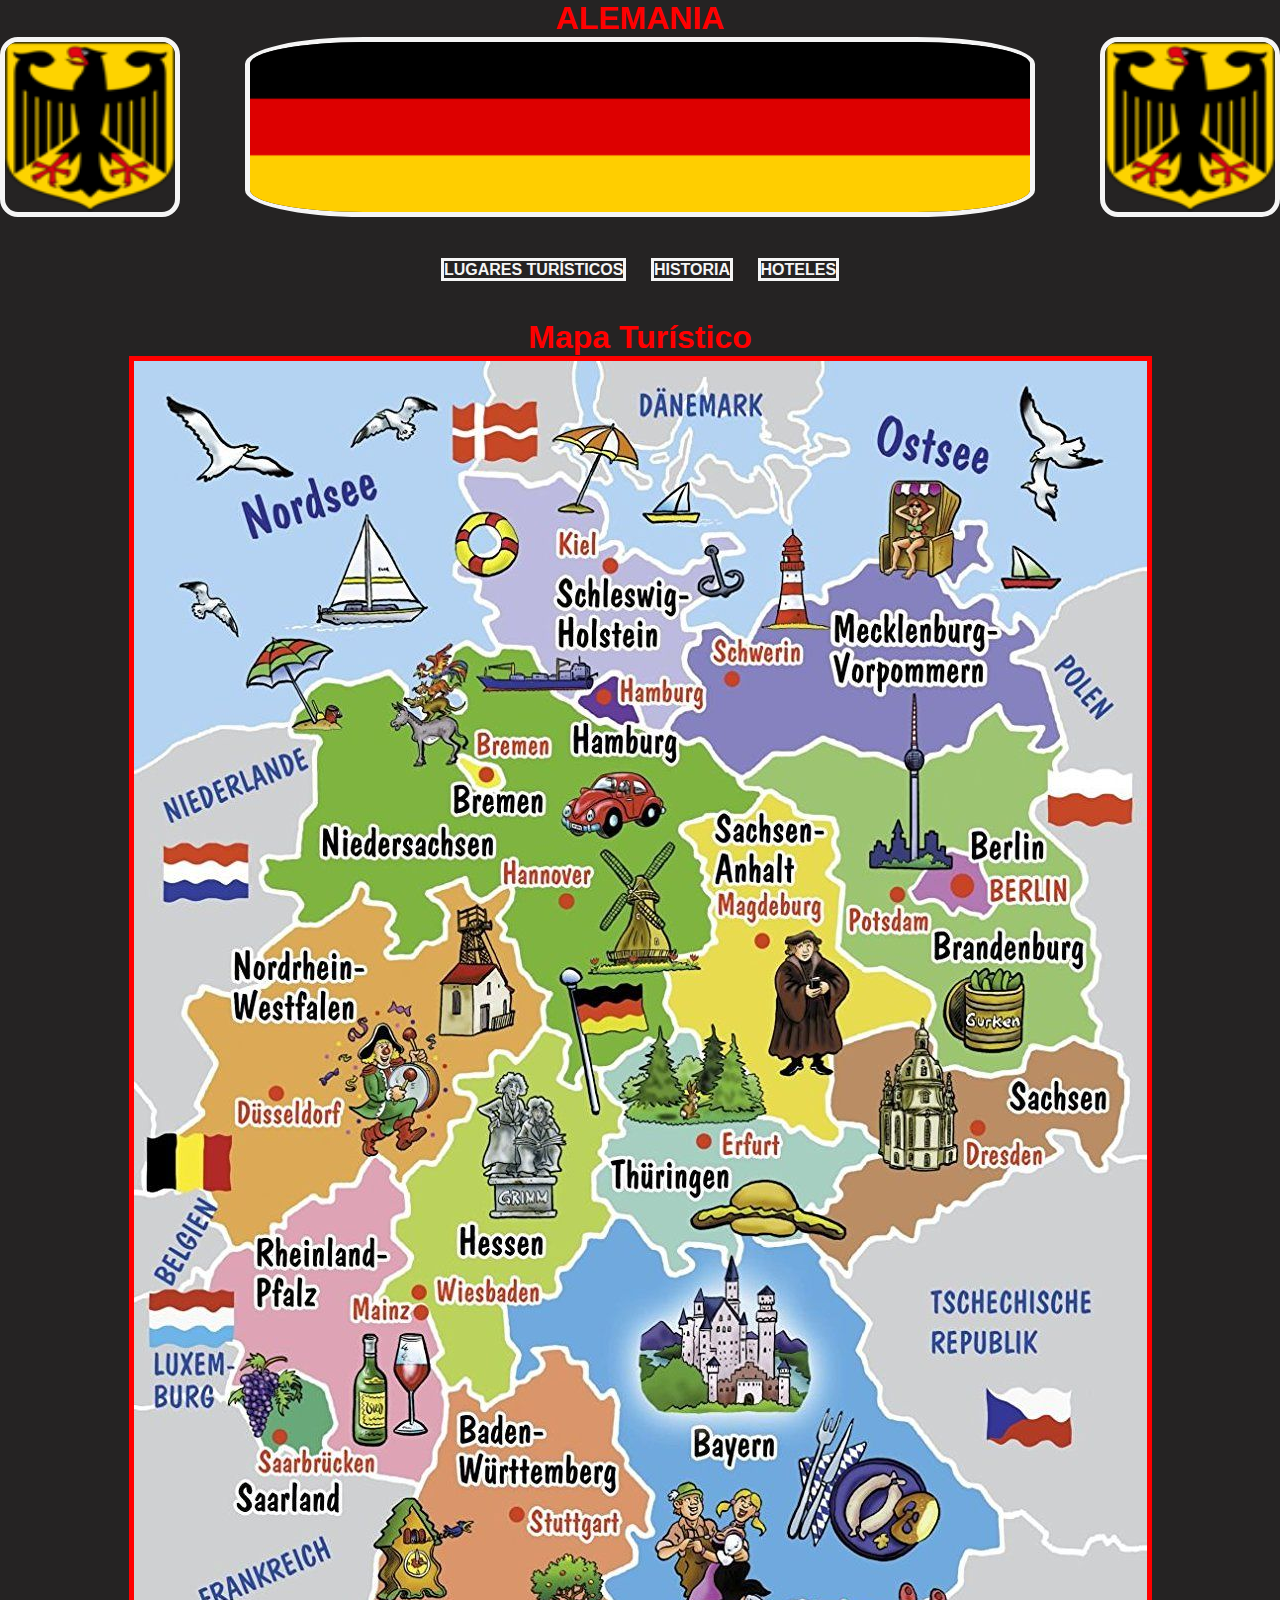
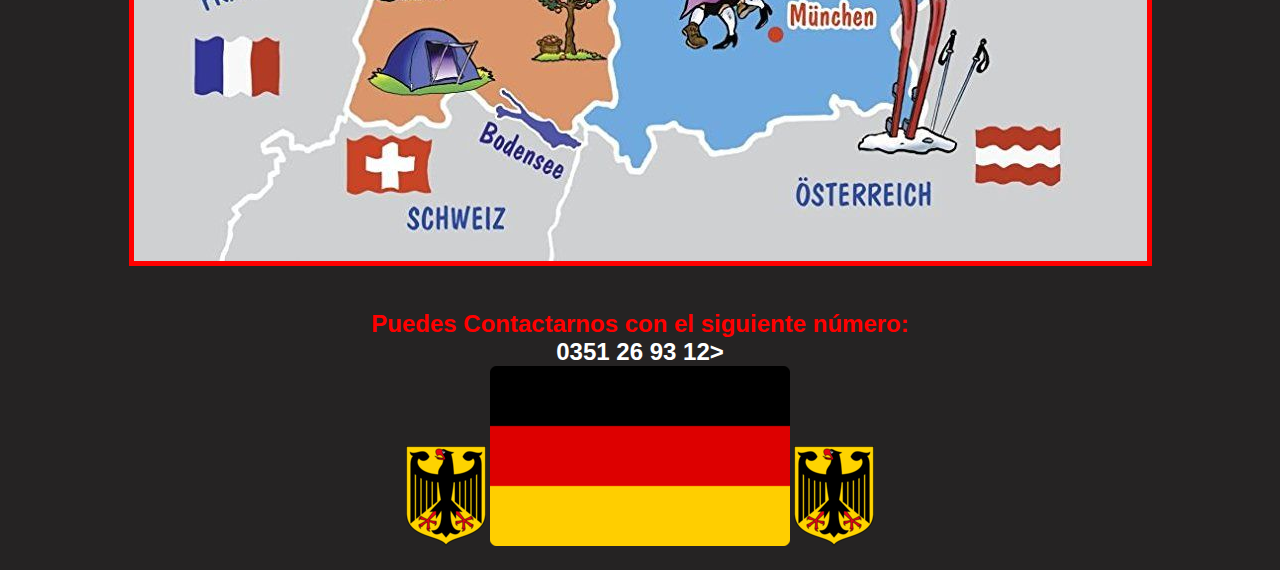
<file: Página Turismo/index.html>
<!DOCTYPE html>
<html lang="en">
<head>
    <meta charset="UTF-8">
    <meta name="viewport" content="width=device-width, initial-scale=1.0">
    <title>TURISMO EN ALEMANIA</title>
    <link rel="stylesheet" href="src/css/style.css">
</head>
<body>
    <header>
        <div class="encabezado">
            <h1 class="encabezado__titulo">ALEMANIA</h1>
            <img class="encabezado__image1" src="src/img/escudo de armas.png" alt="">
            <img class="encabezado__image2" src="src/img/bandera alemania.png" alt="">
            <img class="encabezado__image3" src="src/img/escudo de armas.png" alt="">
        </div>
    </header>
    <aside>
        <ul>
            <div class="botones">
                <nav>
                    <a class="botones__fotos" href="fotos.html"></a>
                    <a class="botones__historia" href="historia.html"></a>
                    <a class="botones__hoteles" href="hoteles.html"></a>
                </nav>
            </div>
        </ul>
    </aside>
    <section>
        <article>
            <div class="mapa">
                <h1 class="mapa__texto"><b>Mapa Turístico</b></h1>
                <img class="mapa__imagen" src="src/img/mapa alemania.jpg" alt="">
            </div>
        </article>
    </section>
    <footer>
        <div class="footer-index">
            <h2 class="footer-index__texto">Puedes Contactarnos con el siguiente número:</h2>
            <h2 class="footer-index__num"><b>0351 26 93 12</b>></h2>
            <img class="footer-index__imagen1" src="src/img/escudo de armas.png" alt="">
            <img class="footer-index__imagen2" src="src/img/bandera alemania.png" alt="">
            <img class="footer-index__imagen3" src="src/img/escudo de armas.png" alt="">
        </div>
    </footer>
</body>
</html>
</file>
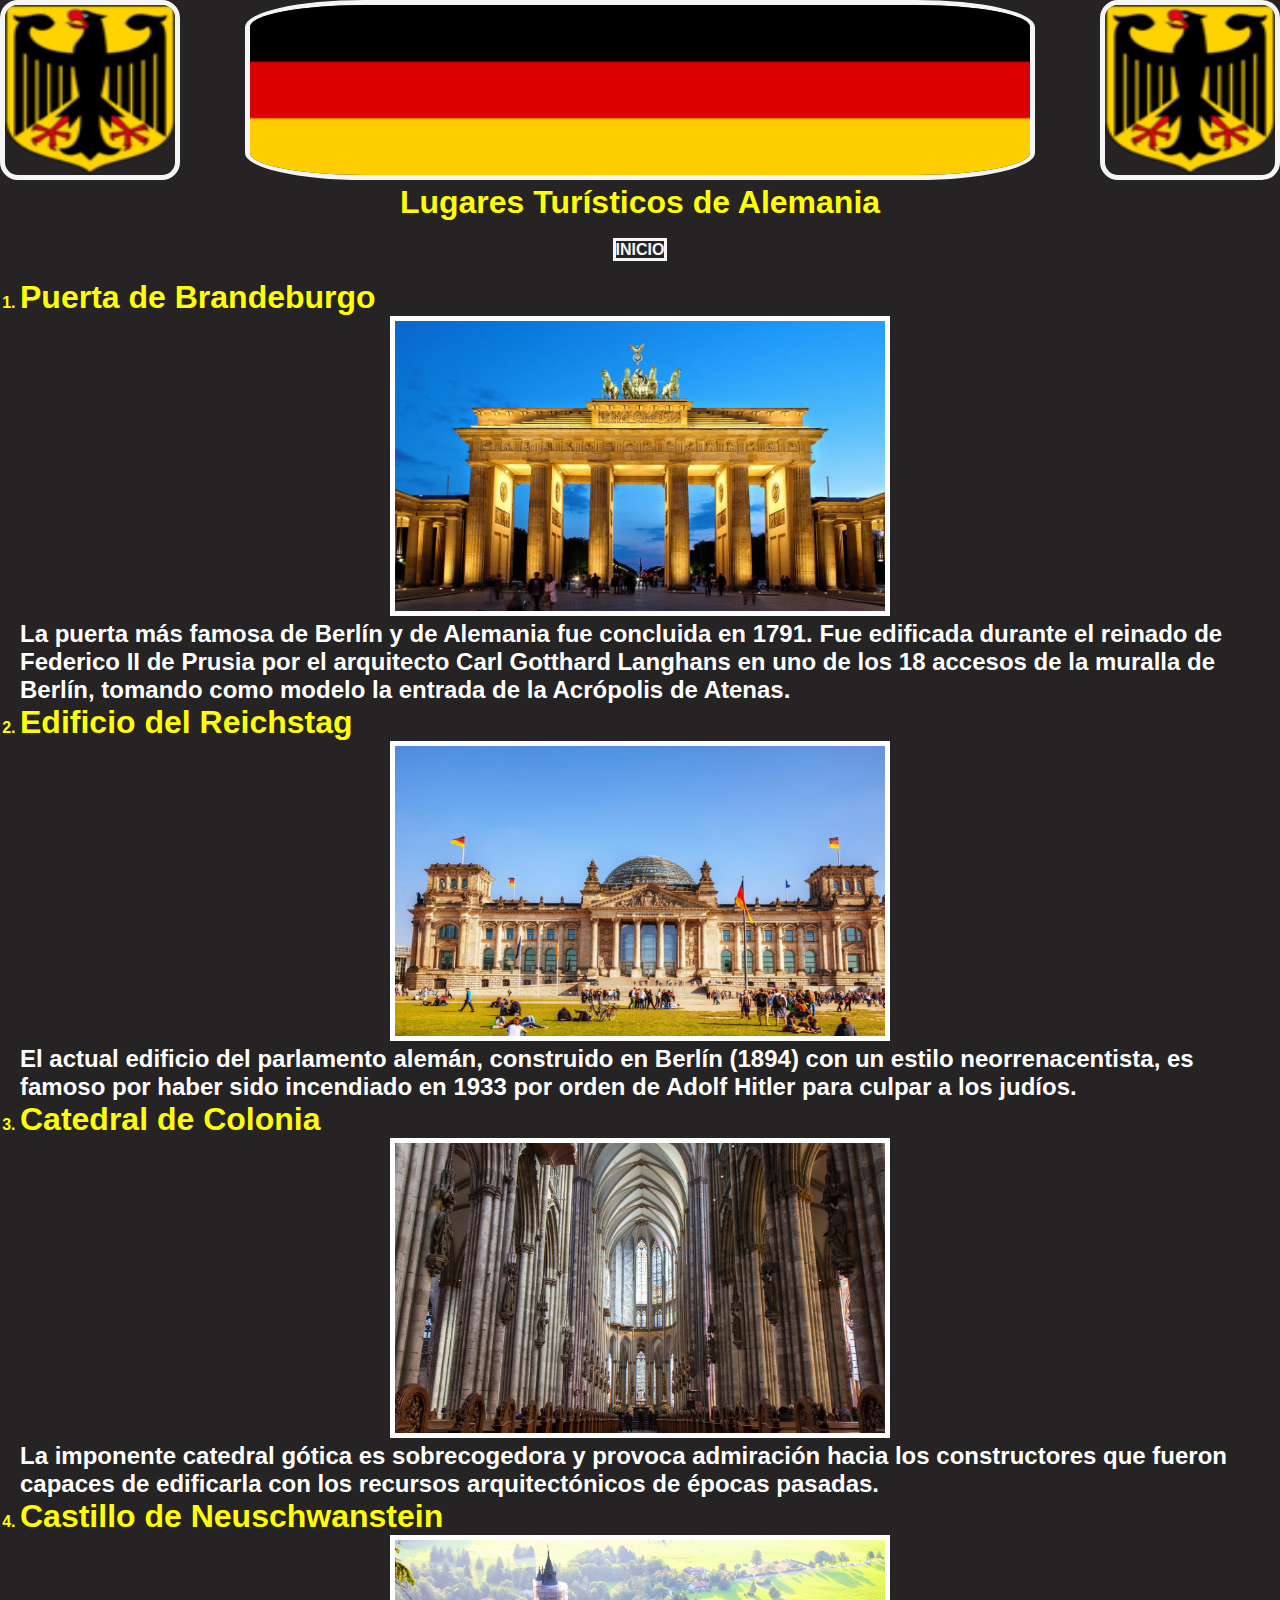
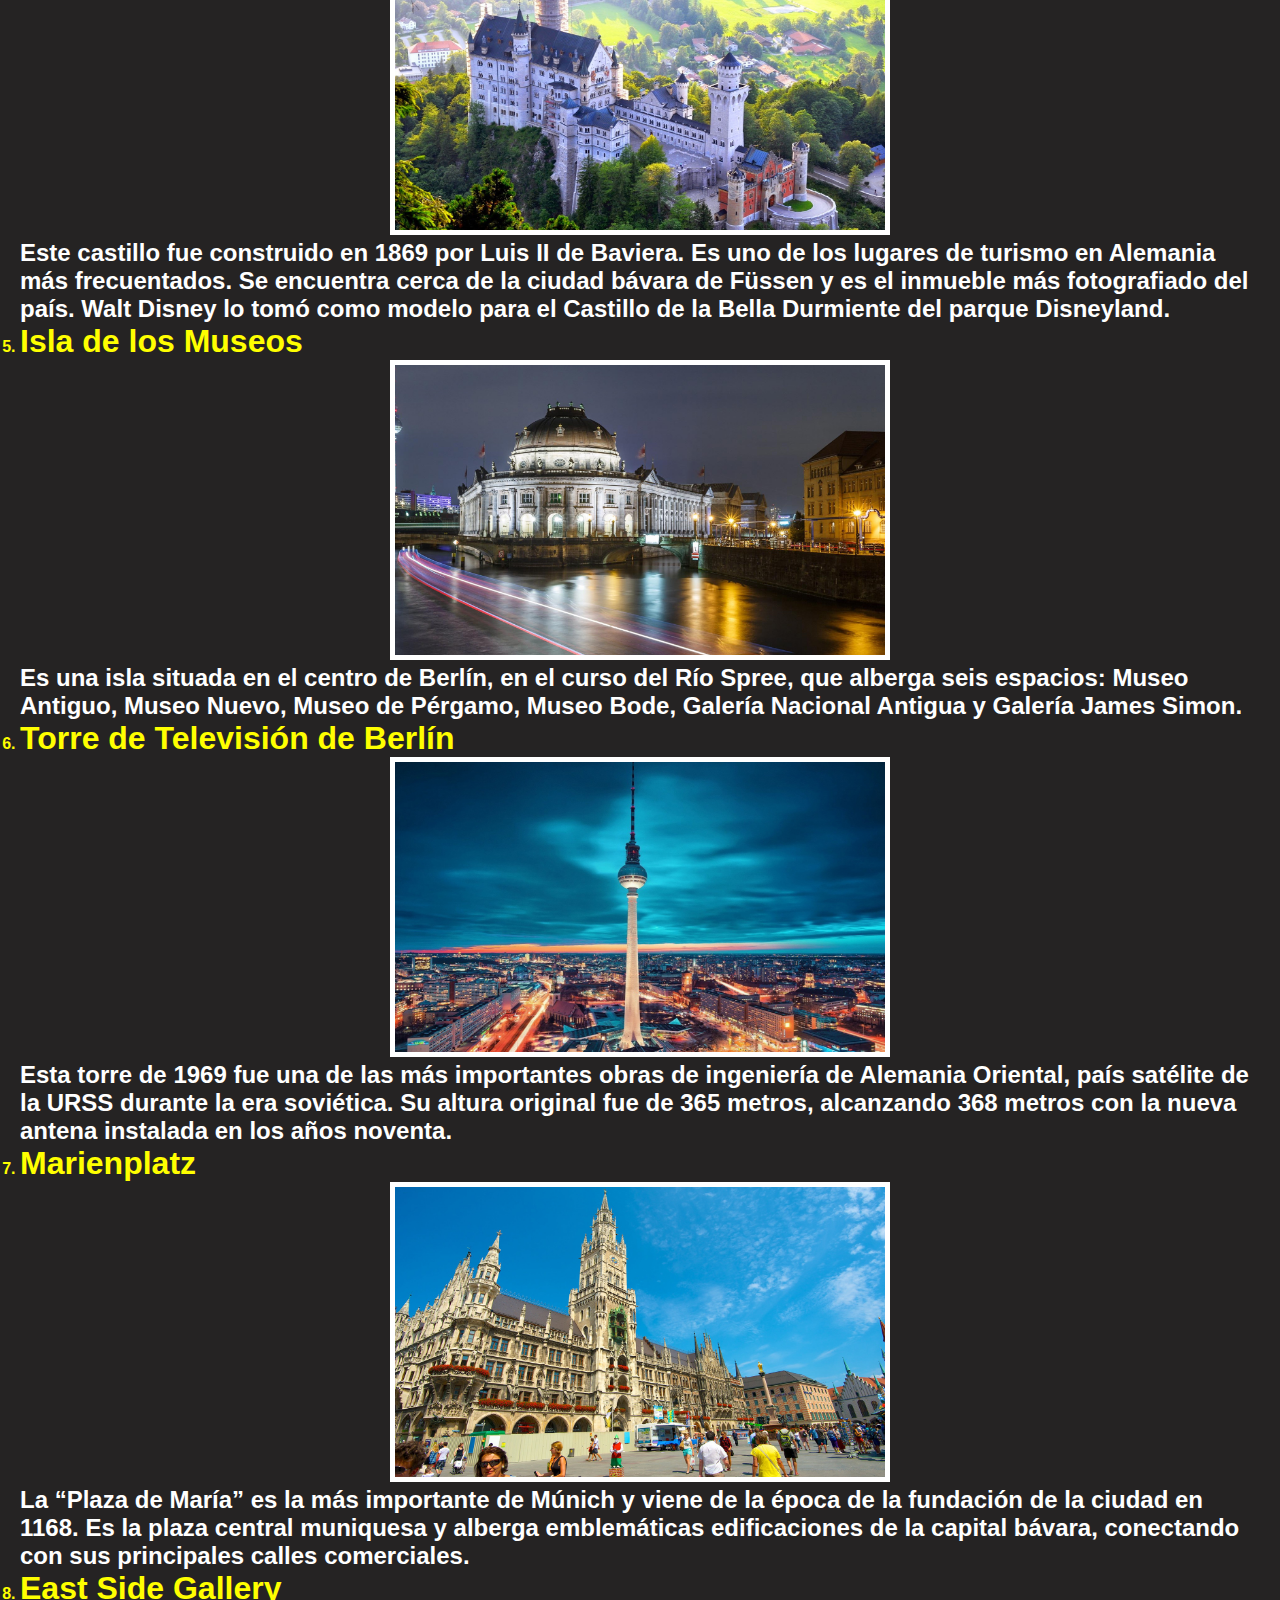
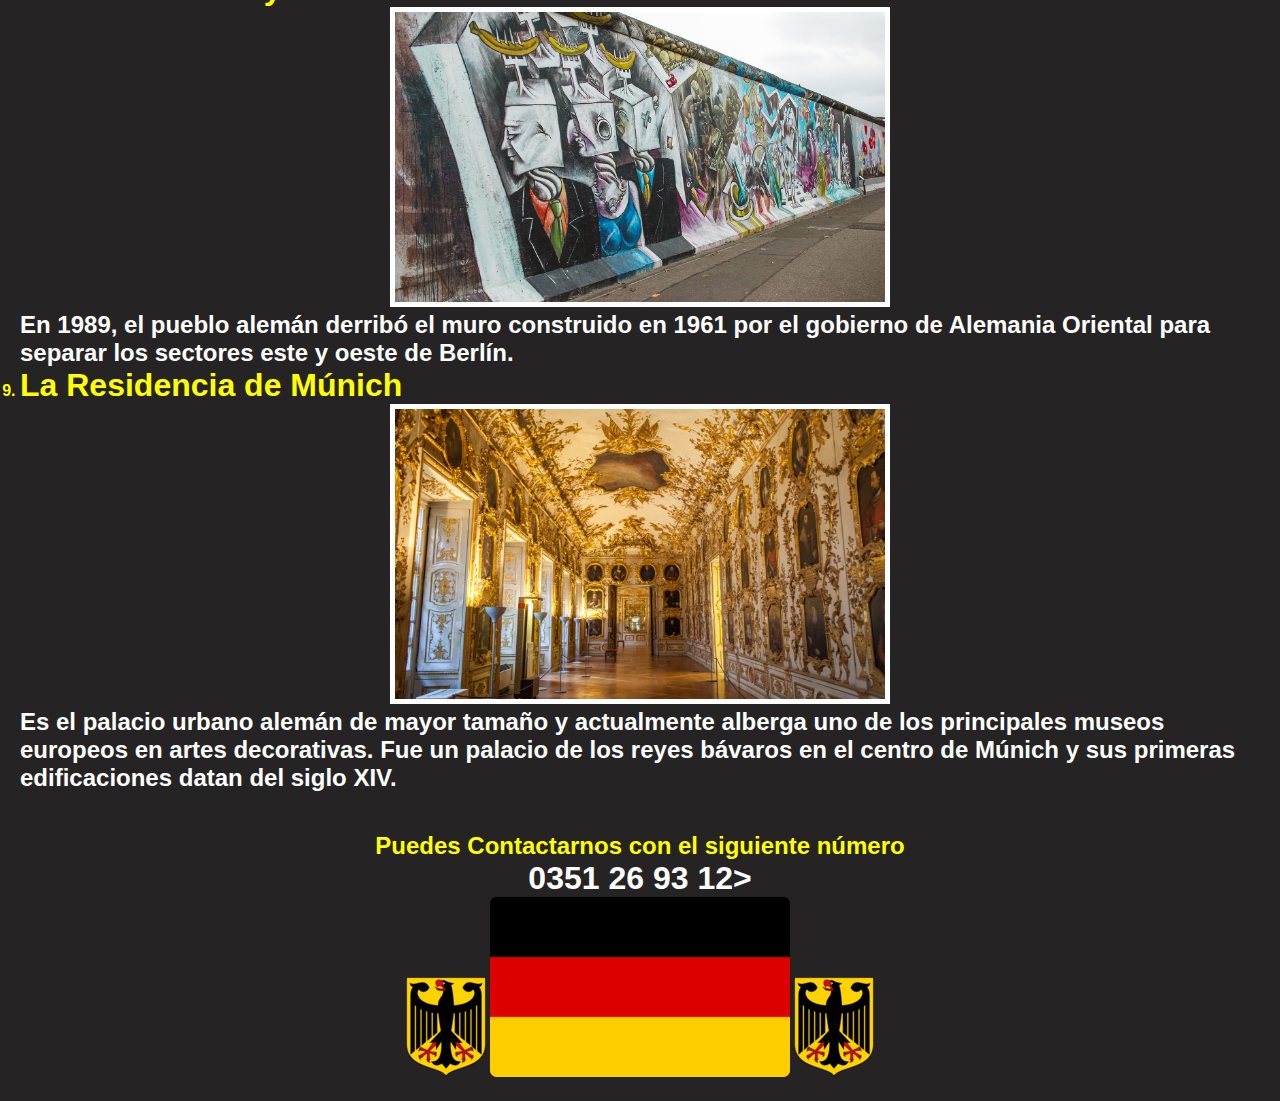
<file: Página Turismo/fotos.html>
<!DOCTYPE html>
<html lang="en">
<head>
    <meta charset="UTF-8">
    <meta http-equiv="X-UA-Compatible" content="IE=edge">
    <meta name="viewport" content="width=device-width, initial-scale=1.0">
    <title>FOTOS</title>
    <link rel="stylesheet" href="src/css/style.css">
</head>
<body>
    <header>
        <div class="encabezado">
            <img class="encabezado__escudo1" src="src/img/escudo de armas.png" alt="">
            <img class="encabezado__bandera" src="src/img/bandera alemania.png" alt="">
            <img class="encabezado__escudo2" src="src/img/escudo de armas.png" alt="">
            <h1 class="encabezado__texto1">Lugares Turísticos de Alemania</h1>
            <nav>
                <a class="encabezado__boton-inicio" href="index.html"></a>
            </nav>
        </div>
    </header>
    <section>
        <article>
            <div class="lugares">
                <ol>
                    <li class="lugares__brandeburgo"><h1><b>Puerta de Brandeburgo</b></h1></li>
                    <center><img class="lugares__imagen1" src="src/img/lugares/Puerta-de-Brandenburgo-1024x682.jpg" alt=""></center>
                    <h2 class="lugares__texto1">La puerta más famosa de Berlín y de Alemania fue concluida en 1791. Fue edificada durante el reinado de Federico II de Prusia por el arquitecto Carl Gotthard Langhans en uno de los 18 accesos de la muralla de Berlín, tomando como modelo la entrada de la Acrópolis de Atenas.</h2>
    
                    <li class="lugares__reich"><h1><b>Edificio del Reichstag</b></h1></li>
                    <center><img class="lugares__imagen2" src="src/img/lugares/edificio-del-reichstag.jpg" alt=""></center>
                    <h2 class="lugares__texto2">El actual edificio del parlamento alemán, construido en Berlín (1894) con un estilo neorrenacentista, es famoso por haber sido incendiado en 1933 por orden de Adolf Hitler para culpar a los judíos.</h2>
    
                    <li class="lugares__catedral"><h1><b>Catedral de Colonia</b></h1></li>
                    <center><img class="lugares__imagen3" src="src/img/lugares/catedral-de-colonia.jpg" alt=""></center>
                    <h2 class="lugares__texto3">La imponente catedral gótica es sobrecogedora y provoca admiración hacia los constructores que fueron capaces de edificarla con los recursos arquitectónicos de épocas pasadas.</h2>
    
                    <li class="lugares__castillo"><h1><b>Castillo de Neuschwanstein</b></h1></li>
                    <center><img class="lugares__imagen4" src="src/img/lugares/castillo-de-neuschwanstein.jpg" alt=""></center>
                    <h2 class="lugares__texto4">Este castillo fue construido en 1869 por Luis II de Baviera. Es uno de los lugares de turismo en Alemania más frecuentados. Se encuentra cerca de la ciudad bávara de Füssen y es el inmueble más fotografiado del país. Walt Disney lo tomó como modelo para el Castillo de la Bella Durmiente del parque Disneyland.</h2>
    
                    <li class="lugares__isla"><h1><b>Isla de los Museos</b></h1></li>
                    <center><img class="lugares__imagen5" src="src/img/lugares/isla-de-los-museos.jpg" alt=""></center>
                    <h2 class="lugares__texto5">Es una isla situada en el centro de Berlín, en el curso del Río Spree, que alberga seis espacios: Museo Antiguo, Museo Nuevo, Museo de Pérgamo, Museo Bode, Galería Nacional Antigua y Galería James Simon.</h2>
    
                    <li class="lugares__torre"><h1><b>Torre de Televisión de Berlín</b></h1></li>
                    <center><img class="lugares__imagen6" src="src/img/lugares/torre-de-television-de-berlin.jpg" alt=""></center>
                    <h2 class="lugares__texto6">Esta torre de 1969 fue una de las más importantes obras de ingeniería de Alemania Oriental, país satélite de la URSS durante la era soviética. Su altura original fue de 365 metros, alcanzando 368 metros con la nueva antena instalada en los años noventa.</h2>
    
                    <li class="lugares__marienplatz"><h1><b>Marienplatz</b></h1></li>
                    <center><img class="lugares__imagen7" src="src/img/lugares/marienplatz-alemania.jpg" alt=""></center>
                    <h2 class="lugares__texto7">La “Plaza de María” es la más importante de Múnich y viene de la época de la fundación de la ciudad en 1168. Es la plaza central muniquesa y alberga emblemáticas edificaciones de la capital bávara, conectando con sus principales calles comerciales.</h2>
    
                    <li class="lugares__east"><h1><b>East Side Gallery</b></h1></li>
                    <center><img class="lugares__imagen8" src="src/img/lugares/east-side-gallery.jpg" alt=""></center>
                    <h2 class="lugares__texto8">En 1989, el pueblo alemán derribó el muro construido en 1961 por el gobierno de Alemania Oriental para separar los sectores este y oeste de Berlín.</h2>
    
                    <li class="lugares__munch"><h1><b>La Residencia de Múnich</b></h1></li>
                    <center><img class="lugares__imagen9" src="src/img/lugares/la-residencia-de-munich.jpg" alt=""></center>
                    <h2 class="lugares__texto9">Es el palacio urbano alemán de mayor tamaño y actualmente alberga uno de los principales museos europeos en artes decorativas. Fue un palacio de los reyes bávaros en el centro de Múnich y sus primeras edificaciones datan del siglo XIV.</h2>
                </ol>
            </div>
        </article>
    </section>
    <footer>
        <div class="footer-fotos">
            <h2 class="footer-fotos__texto">Puedes Contactarnos con el siguiente número</h2>
            <h1 class="footer-fotos__numero"><b>0351 26 93 12</b>></h1>
            <img class="footer-fotos__imagen1" src="src/img/escudo de armas.png" alt="">
            <img class="footer-fotos__imagen2" src="src/img/bandera alemania.png" alt="">
            <img class="footer-fotos__imagen3" src="src/img/escudo de armas.png" alt="">
        </div>
    </footer>
</body>
</html>
</file>
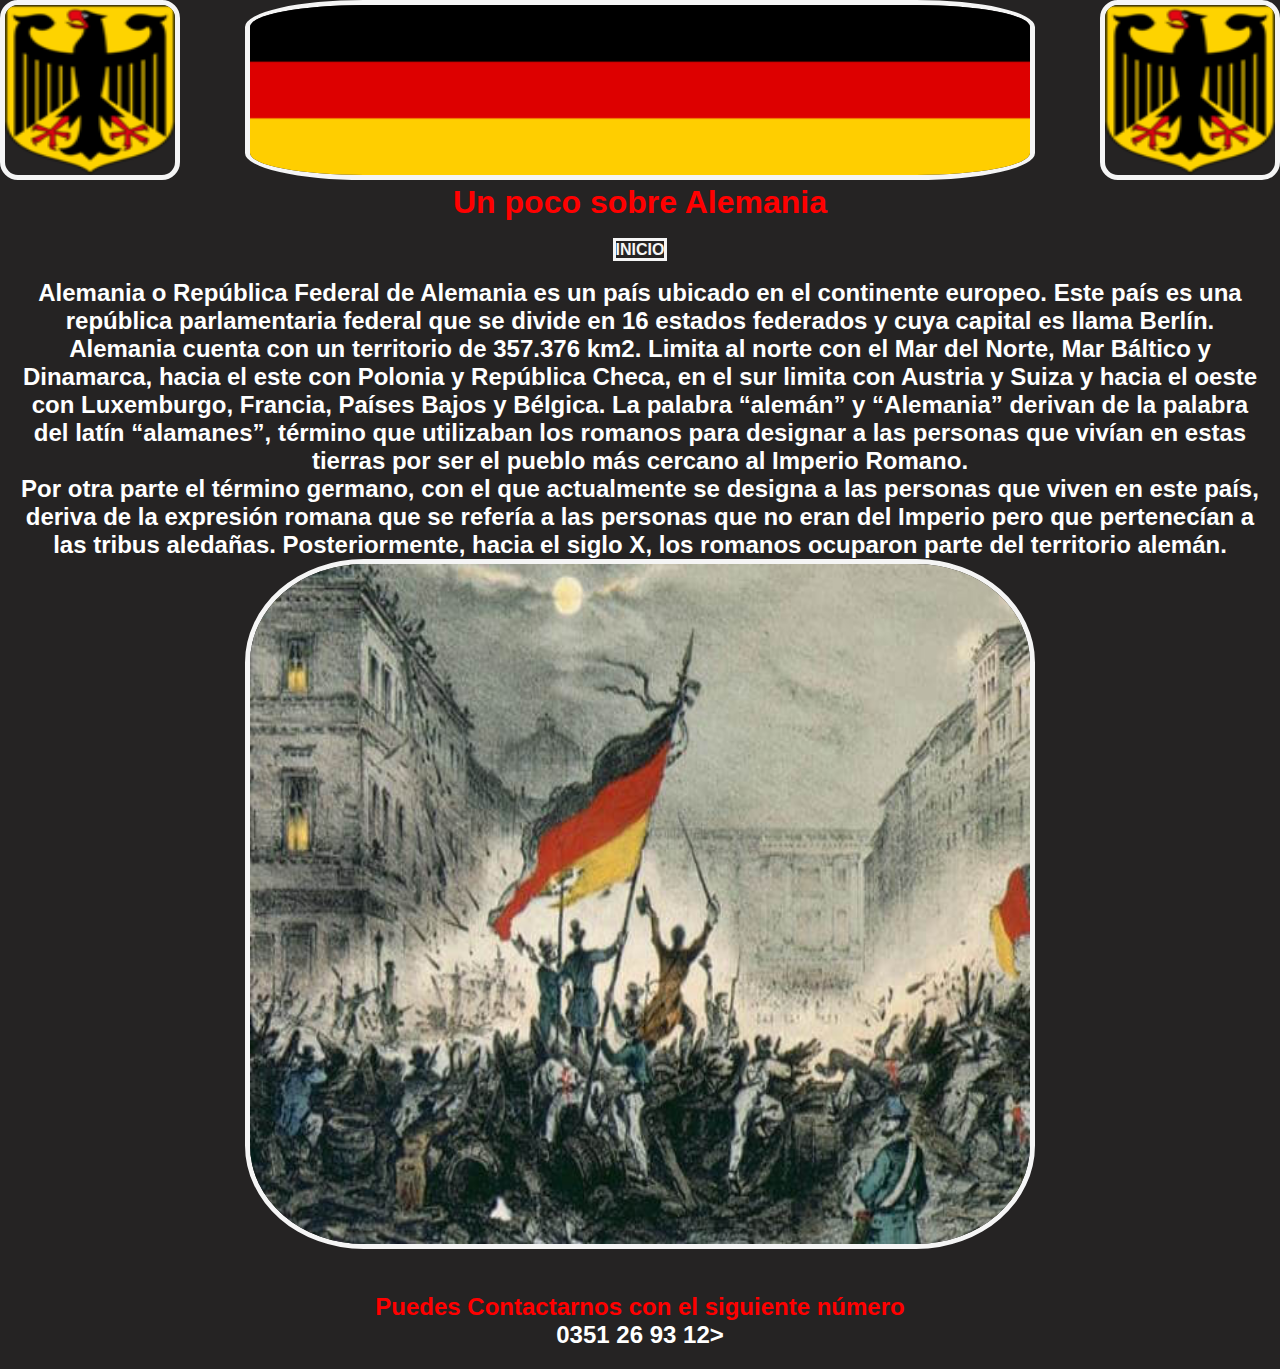
<file: Página Turismo/historia.html>
<!DOCTYPE html>
<html lang="en">
<head>
    <meta charset="UTF-8">
    <meta http-equiv="X-UA-Compatible" content="IE=edge">
    <meta name="viewport" content="width=device-width, initial-scale=1.0">
    <title>HISRORIA</title>
    <link rel="stylesheet" href="src/css/style.css">
</head>
<body>
    <header>
        <div class="encabezado-historia">
            <img class="encabezado-historia__imagen1" src="src/img/escudo de armas.png" alt="">
            <img class="encabezado-historia__imagen2" src="src/img/bandera alemania.png" alt="">
            <img class="encabezado-historia__imagen3" src="src/img/escudo de armas.png" alt="">
            <h1 class="encabezado-historia__texto"><b>Un poco sobre Alemania</b></h1>
            <nav>
                <a class="encabezado-historia__boton" href="index.html"></a>
            </nav>
        </div>
    </header>
    <section>
        <article>
            <div class="historia">
                <h2 class="historia__texto1">Alemania o República Federal de Alemania es un país ubicado en el continente europeo. Este país es una república parlamentaria federal que se divide en 16 estados federados y cuya capital es llama Berlín.</h2>
                <h2 class="historia__texto2">Alemania cuenta con un territorio de 357.376 km2. Limita al norte con el Mar del Norte, Mar Báltico y Dinamarca, hacia el este con Polonia y República Checa, en el sur limita con Austria y Suiza y hacia el oeste con Luxemburgo, Francia, Países Bajos y Bélgica. La palabra “alemán” y “Alemania” derivan de la palabra del latín “alamanes”, término que utilizaban los romanos para designar a las personas que vivían en estas tierras por ser el pueblo más cercano al Imperio Romano.</h2>
                <h2 class="historia__texto3">Por otra parte el término germano, con el que actualmente se designa a las personas que viven en este país, deriva de la expresión romana que se refería a las personas que no eran del Imperio pero que pertenecían a las tribus aledañas. Posteriormente, hacia el siglo X, los romanos ocuparon parte del territorio alemán.</h2>
                <img class="historia_imagen1" src="src/img/historia.jpg" alt="">
            </div>
        </article>
    </section>
    <footer>
        <div class="footer-historia">
            <h2 class="footer-historia__texto1">Puedes Contactarnos con el siguiente número</h2>
            <h2 class="footer-historia__numero"><b>0351 26 93 12</b>></h2>
        </div>
    </footer>
</body>
</html>
</file>
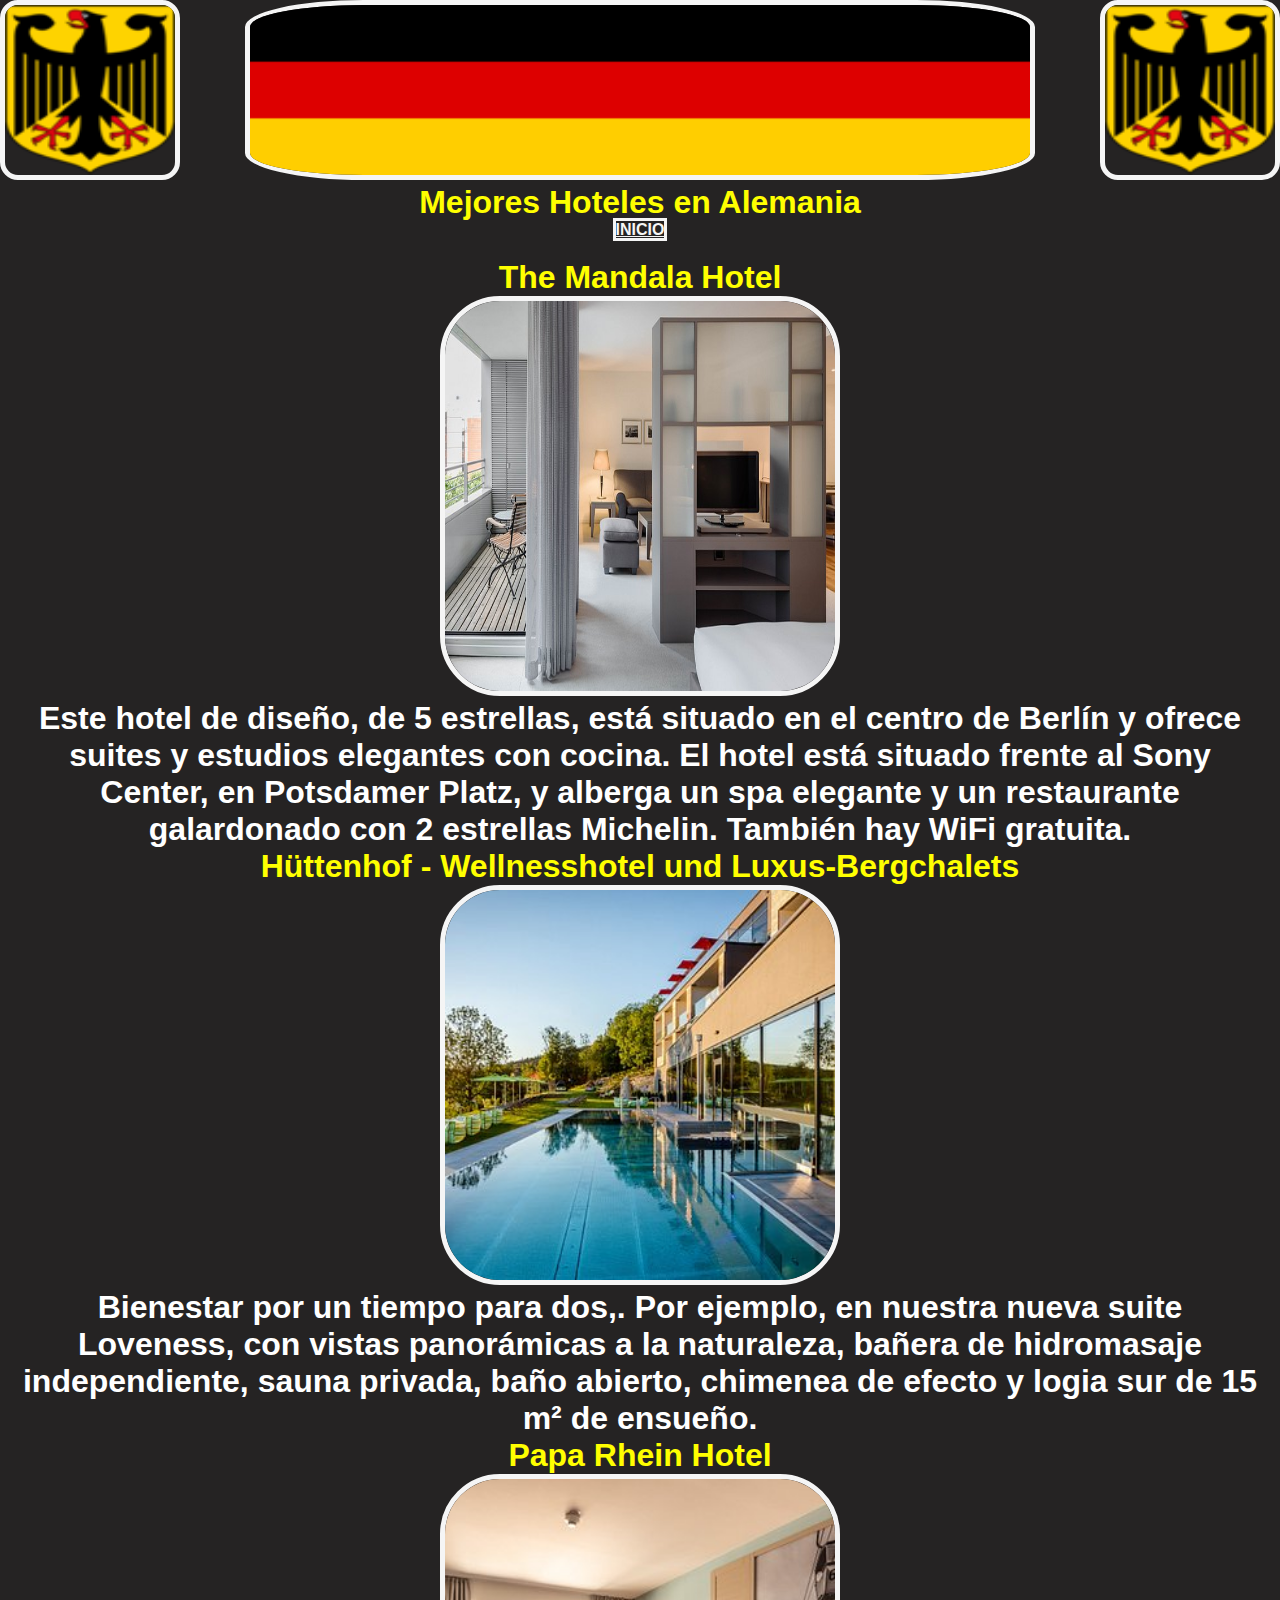
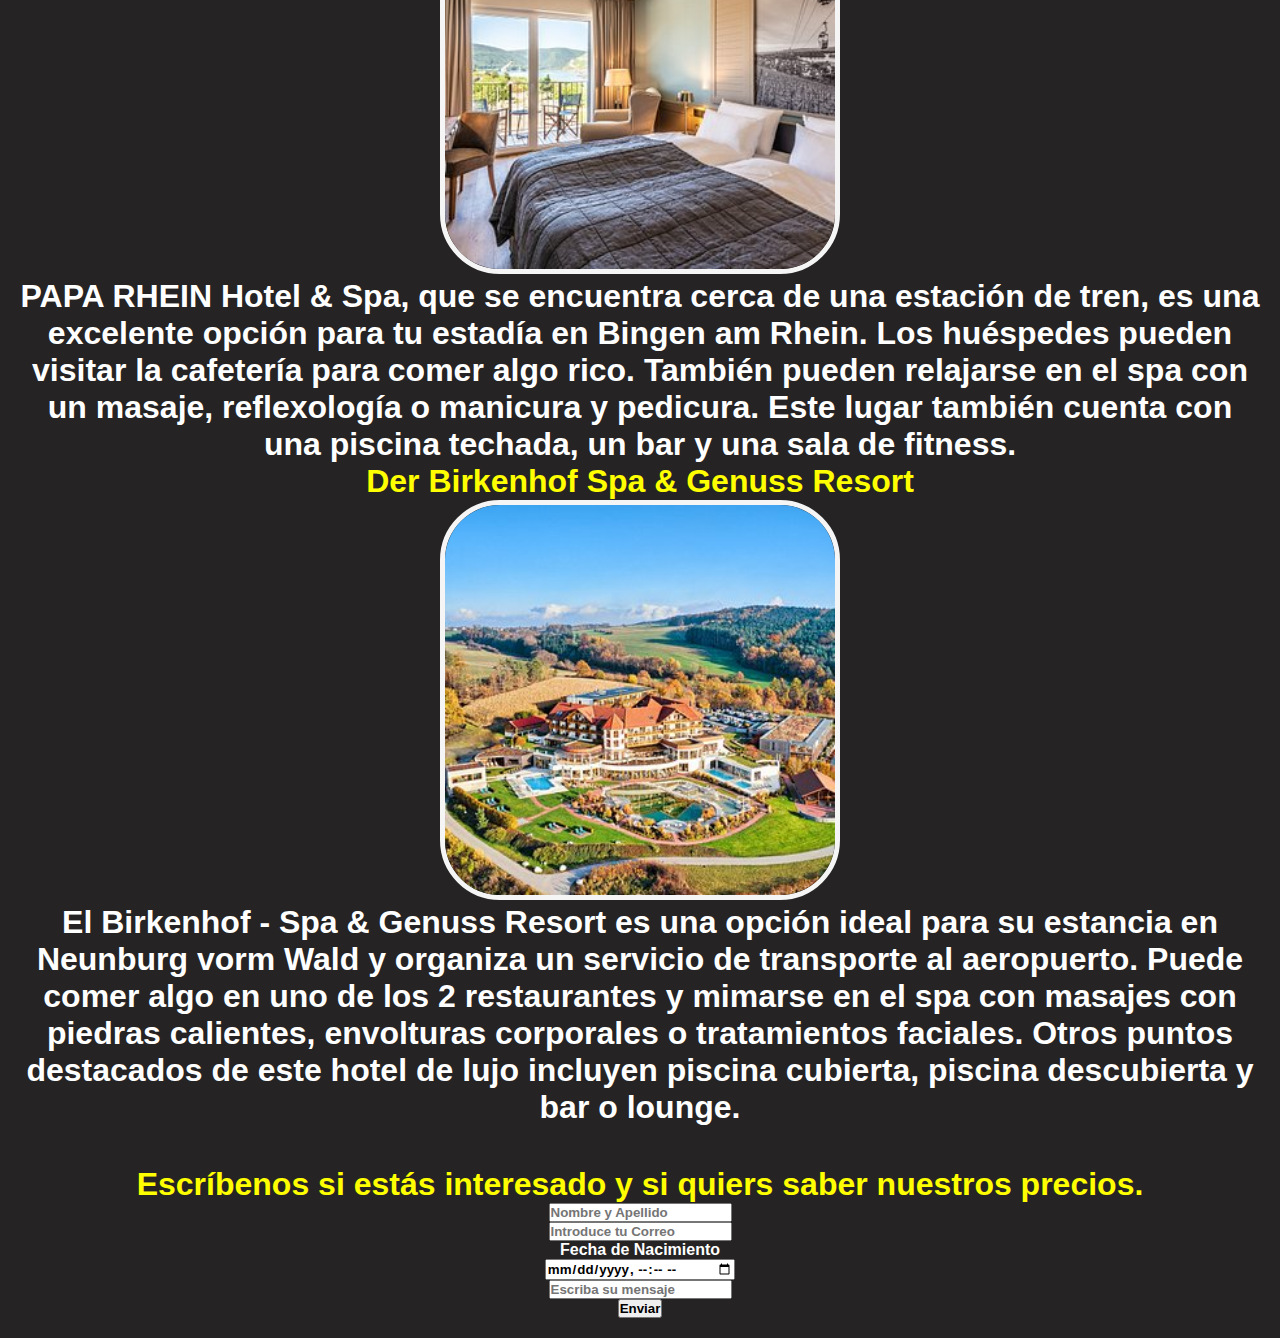
<file: Página Turismo/hoteles.html>
<!DOCTYPE html>
<html lang="en">
<head>
    <meta charset="UTF-8">
    <meta http-equiv="X-UA-Compatible" content="IE=edge">
    <meta name="viewport" content="width=device-width, initial-scale=1.0">
    <title>HOTELES</title>
    <link rel="stylesheet" href="src/css/style.css">
</head>
<body>
    <header>
        <div class="encabezado-hoteles">
            <img class="encabezado-hoteles__imagen1" src="src/img/escudo de armas.png" alt="">
            <img class="encabezado-hoteles__imagen2" src="src/img/bandera alemania.png" alt="">
            <img class="encabezado-hoteles__imagen3" src="src/img/escudo de armas.png" alt="">
            <h1 class="encabezado-hoteles__texto">Mejores Hoteles en Alemania</h1>
            <a class="encabezado-hoteles__boton" href="index.html"></a>
        </div>
    </header>

    <section>
        <article>
            <div class="hoteles">
                <ol>
                    <h1 class="hoteles__mandala"><b>The Mandala Hotel</b></h1>
                    <img class="hoteles__imagen1" src="src/img/hoteles/the-mandala-hotel.jpg" alt="">
                    <h1 class="hoteles__texto1">Este hotel de diseño, de 5 estrellas, está situado en el centro de Berlín y ofrece suites y estudios elegantes con cocina. El hotel está situado frente al Sony Center, en Potsdamer Platz, y alberga un spa elegante y un restaurante galardonado con 2 estrellas Michelin. También hay WiFi gratuita.</h1>
        
                    <h1 class="hoteles__Wellnesshotel"><b>Hüttenhof - Wellnesshotel und Luxus-Bergchalets</b></h1>
                    <img class="hoteles__imagen2" src="src/img/hoteles/huttenhof-wellnesshotel.jpg" alt="">
                    <h1 class="hoteles__texto2"> Bienestar por un tiempo para dos,. Por ejemplo, en nuestra nueva suite Loveness, con vistas panorámicas a la naturaleza, bañera de hidromasaje independiente, sauna privada, baño abierto, chimenea de efecto y logia sur de 15 m² de ensueño.</h1>
        
                    <h1 class="hoteles__papa"><b>Papa Rhein Hotel</b></h1>
                    <img class="hoteles__imagen3" src="src/img/hoteles/neu-papa-rhein-by-bollands.jpg" alt="">
                    <h1 class="hoteles__texto3">PAPA RHEIN Hotel & Spa, que se encuentra cerca de una estación de tren, es una excelente opción para tu estadía en Bingen am Rhein. Los huéspedes pueden visitar la cafetería para comer algo rico. También pueden relajarse en el spa con un masaje, reflexología o manicura y pedicura. Este lugar también cuenta con una piscina techada, un bar y una sala de fitness.</h1>

                    <h1 class="hoteles__der"><b>Der Birkenhof Spa & Genuss Resort</b></h1>
                    <img class="hoteles__imagen4" src="src/img/hoteles/der-birkenhof-spa-genuss.jpg" alt="">
                    <h1 class="hoteles__texto4">El Birkenhof - Spa & Genuss Resort es una opción ideal para su estancia en Neunburg vorm Wald y organiza un servicio de transporte al aeropuerto. Puede comer algo en uno de los 2 restaurantes y mimarse en el spa con masajes con piedras calientes, envolturas corporales o tratamientos faciales. Otros puntos destacados de este hotel de lujo incluyen piscina cubierta, piscina descubierta y bar o lounge.</h1>
                </ol>
            </div>
        </article>
    </section>
    <footer>
        <div class="footer-formulario">
            <h1 class="footer-formulario__texto">Escríbenos si estás interesado y si quiers saber nuestros precios.</h1>
                <form action="/my-handling-form-page" method="post"></form>
                <ul style="list-style-type: none; padding-left: 0;">
                    <li class="footer-formulario__nombres">
                        <input placeholder="Nombre y Apellido">
                    </li>
                    <li class="footer-formulario__correo">
                        <input placeholder="Introduce tu Correo">
                    </li>
                    <li class="footer-formulario__fecha">
                        <p class="fecha__texto">Fecha de Nacimiento</p>
                        <input type="datetime-local" name="datetime" id="datetime" />
                    </li>
                    <li class="footer-formulario__mensaje">
                        <input placeholder="Escriba su mensaje">
                    </li>
                    <li class="footer-formulario__button">
                        <button type="submit">Enviar</button>
                      </li>
                </ul>
        </div>
    </footer>
</body>
</html>
</file>
<file: Página Turismo/src/css/style.css>
*{
    margin: 0;
    padding: 0;
    font-family: Arial;
    font-weight: bold;
    box-sizing: border-box;
}
body {
    background-color: rgb(37, 35, 35);
    color: white;
    animation-duration: 1s;
    animation-name: animacion-principal;
}
@keyframes animacion-principal{
    from {
        margin-bottom: 50%;
        margin-top: 100%;
        width: 150%;
      }
      to {
        margin-bottom: 0%;
        margin-top: 0%;
        width: 100%;
      }
}
.encabezado__image1{
    border-radius: 10%;
    border: 5px whitesmoke solid;
    float: right;
    width: 180px;
    height: 180px;
}
.encabezado__image3{
    border-radius: 10%;
    border: 5px whitesmoke solid;
    float: left;
    width: 180px;
    height: 180px;
}
.encabezado__image2{
    border: 5px whitesmoke solid;
    border-radius: 15%;
    width: 790px;
    height: 180px;
}
.encabezado__escudo1{
    border-radius: 10%;
    border: 5px whitesmoke solid;
    float: right;
    width: 180px;
    height: 180px;
}
.encabezado__escudo2{
    border-radius: 10%;
    border: 5px whitesmoke solid;
    float: left;
    width: 180px;
    height: 180px;
}
.encabezado__bandera{
    border: 5px whitesmoke solid;
    border-radius: 15%;
    width: 790px;
    height: 180px;
}
.encabezado-hoteles__imagen1{
    border-radius: 10%;
    border: 5px whitesmoke solid;
    float: left;
    width: 180px;
    height: 180px;
}
.encabezado-hoteles__imagen3{
    border-radius: 10%;
    border: 5px whitesmoke solid;
    float: right;
    width: 180px;
    height: 180px;
}
.encabezado-hoteles__imagen2{
    border: 5px whitesmoke solid;
    border-radius: 15%;
    width: 790px;
    height: 180px;
}
.lugares__imagen1{
    border: 5px white solid;
    width: 500px;
    height: 300px;
}
.lugares__imagen2{
    border: 5px white solid;
    width: 500px;
    height: 300px;
}
.lugares__imagen3{
    border: 5px white solid;
    width: 500px;
    height: 300px;
}
.lugares__imagen4{
    border: 5px white solid;
    width: 500px;
    height: 300px;
}
.lugares__imagen5{
    border: 5px white solid;
    width: 500px;
    height: 300px;
}
.lugares__imagen6{
    border: 5px white solid;
    width: 500px;
    height: 300px;
}
.lugares__imagen7{
    border: 5px white solid;
    width: 500px;
    height: 300px;
}
.lugares__imagen8{
    border: 5px white solid;
    width: 500px;
    height: 300px;
}
.lugares__imagen9{
    border: 5px white solid;
    width: 500px;
    height: 300px;
}
.encabezado-historia__imagen1{
    border-radius: 10%;
    border: 5px whitesmoke solid;
    float: left;
    width: 180px;
    height: 180px;
}
.encabezado-historia__imagen3{
    border-radius: 10%;
    border: 5px whitesmoke solid;
    float: right;
    width: 180px;
    height: 180px;
}
.encabezado-historia__imagen2{
    border: 5px whitesmoke solid;
    border-radius: 15%;
    width: 790px;
    height: 180px;
}
.historia_imagen1{
    border: 5px whitesmoke solid;
    border-radius: 15%;
    width: 790px;
    height: 690px;
}
.hoteles__imagen1{
    border: 5px whitesmoke solid;
    border-radius: 15%;
    width: 400px;
    height: 400px;
}
.hoteles__imagen2{
    border: 5px whitesmoke solid;
    border-radius: 15%;
    width: 400px;
    height: 400px;
}
.hoteles__imagen3{
    border: 5px whitesmoke solid;
    border-radius: 15%;
    width: 400px;
    height: 400px;
}
.hoteles__imagen4{
    border: 5px whitesmoke solid;
    border-radius: 15%;
    width: 400px;
    height: 400px;
}
.encabezado-historia__texto{
    color: red;
}
.footer-historia__texto1{
    color: red;
}
.lugares{
    text-align: left;
}
.lugares__reich{
    color: yellow;
}
.lugares__catedral{
    color: yellow;
}
.lugares__castillo{
    color: yellow;
}
.lugares__isla{
    color: yellow;
}
.lugares__torre{
    color: yellow;
}
.lugares__marienplatz{
    color: yellow;
}
.lugares__east{
    color: yellow;
}
.lugares__munch{
    color: yellow;
}
.footer-fotos__texto{
    color: yellow;
}
.encabezado__texto1{
    color: yellow;
}
.lugares__brandeburgo{
    color: yellow;
}
.encabezado__titulo{
    color: red;
}
.mapa__texto{
    color: red;
}
.mapa__imagen{
    border: 5px red solid;
}
.footer-index__texto{
    color: red;
}
.encabezado-hoteles__texto{
    color: yellow;
}
.hoteles__mandala{
    color: yellow;
}
.hoteles__Wellnesshotel{
    color: yellow;
}
.hoteles__papa{
    color: yellow;
}
.hoteles__der{
    color: yellow;
}
.footer-formulario__texto{
    color: yellow;
}
aside {
    text-align: center;
    padding: 20px; ;
}
header {
    padding: 0px;
    text-align: center;
}
nav {
    text-align: center;
    margin-top: 20px;
}
nav a {
    margin: 10px;
    color: white;
    text-decoration: none;
}
section {
    padding: 20px;
    text-align: center;
}
footer {
    text-align: center;
    padding: 20px;
}
.encabezado-historia__boton{
    width: 10%;
    color: whitesmoke;
}
.encabezado-historia__boton::before{
    content: "INICIO";
    color: whitesmoke;
    border:3px solid whitesmoke;
    width: 20px;
    text-align: left;
}
.encabezado-historia__boton:hover{
    background-color: red;
    border: 4px solid red;
    border-radius: 5%;
    padding: 0px;
}
.encabezado__boton-inicio{
    width: 10%;
    color: whitesmoke;
}
.encabezado__boton-inicio::before{
    content: "INICIO";
    color: whitesmoke;
    border:3px solid whitesmoke;
    width: 20px;
    text-align: left;
}
.encabezado__boton-inicio:hover{
    background-color: red;
    border: 4px solid red;
    border-radius: 5%;
    padding: 0px;
}
.botones__fotos{
    width: 10%;
    color: whitesmoke;
}
.botones__fotos::before{
    content: "LUGARES TURÍSTICOS";
    color: whitesmoke;
    border:3px solid whitesmoke;
    width: 20px;
    text-align: left;
}
.botones__fotos:hover{
    background-color: red;
    border: 4px solid red;
    border-radius: 5%;
    padding: 0px;
}
.botones__historia{
    width: 10%;
    color: whitesmoke;
}
.botones__historia::before{
    content: "HISTORIA";
    color: whitesmoke;
    border:3px solid whitesmoke;
    width: 20px;
    text-align: left;
}
.botones__historia:hover{
    background-color: red;
    border: 4px solid red;
    border-radius: 5%;
    padding: 0px;
}
.botones__hoteles{
    width: 10%;
    color: whitesmoke;
}
.botones__hoteles::before{
    content: "HOTELES";
    color: whitesmoke;
    border:3px solid whitesmoke;
    width: 20px;
    text-align: left;
}
.botones__hoteles:hover{
    background-color: red;
    border: 4px solid red;
    border-radius: 5%;
    padding: 0px;
}
.encabezado-hoteles__boton{
    width: 10%;
    color: whitesmoke;
}
.encabezado-hoteles__boton::before{
    content: "INICIO";
    color: whitesmoke;
    border:3px solid whitesmoke;
    width: 20px;
    text-align: left;   
}
.encabezado-hoteles__boton:hover{
    background-color: red;
    border: 4px solid red;
    border-radius: 5%;
    padding: 0px;
}
</file>
